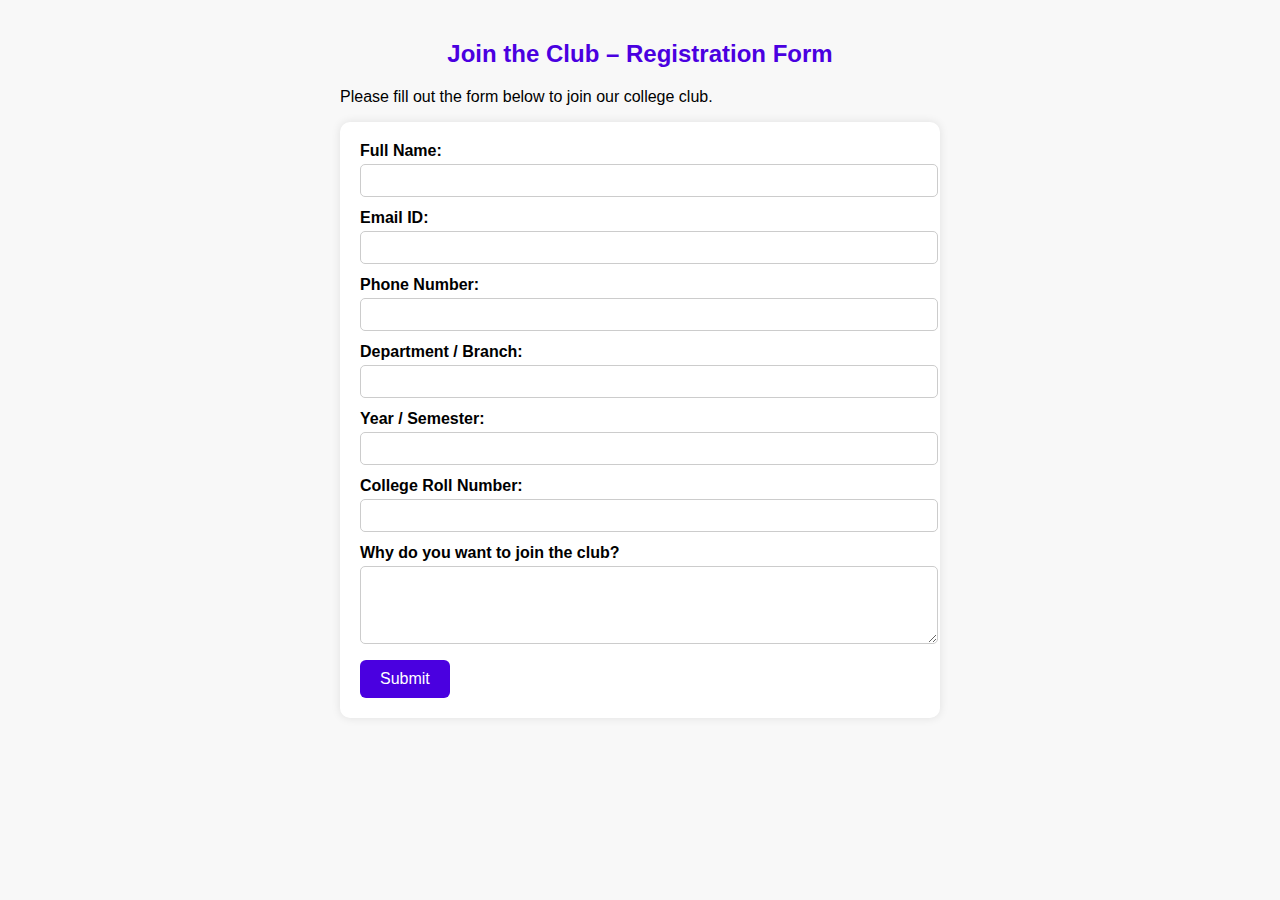
<file: join-club.html>
<!DOCTYPE html>
<html lang="en">
<head>
    <meta charset="UTF-8">
    <meta name="viewport" content="width=device-width, initial-scale=1.0">
    <title>Join the Club - Registration Form</title>
    <link rel="stylesheet" href="join-club.css">
</head>
<body style="font-family: Arial; padding: 20px; max-width: 600px; margin: auto;">

    <h2>Join the Club – Registration Form</h2>
    <p>Please fill out the form below to join our college club.</p>

    <form>

        <label>Full Name:</label><br>
        <input type="text" name="name" required style="width:100%; padding:8px; margin-bottom:12px;"><br>

        <label>Email ID:</label><br>
        <input type="email" name="email" required style="width:100%; padding:8px; margin-bottom:12px;"><br>

        <label>Phone Number:</label><br>
        <input type="tel" name="phone" required style="width:100%; padding:8px; margin-bottom:12px;"><br>

        <label>Department / Branch:</label><br>
        <input type="text" name="branch" required style="width:100%; padding:8px; margin-bottom:12px;"><br>

        <label>Year / Semester:</label><br>
        <input type="text" name="year" required style="width:100%; padding:8px; margin-bottom:12px;"><br>

        <label>College Roll Number:</label><br>
        <input type="text" name="roll" required style="width:100%; padding:8px; margin-bottom:12px;"><br>

        <label>Why do you want to join the club?</label><br>
        <textarea name="reason" rows="4" required style="width:100%; padding:8px; margin-bottom:12px;"></textarea><br>

        <button type="submit" 
            style="background:#4A00E0; color:white; padding:10px 20px; border:none; border-radius:6px; cursor:pointer;">
            Submit
        </button>
    </form>
  <script src="join-club.js" ></script>
</body>

</html>
</file>
<file: join-club.css>
body {
    font-family: Arial, sans-serif;
    padding: 20px;
    max-width: 600px;
    margin: auto;
    background: #f8f8f8;
}

h2 {
    text-align: center;
    color: #4A00E0;
}

form {
    background: white;
    padding: 20px;
    border-radius: 10px;
    box-shadow: 0px 0px 10px rgba(0,0,0,0.1);
}

label {
    font-weight: bold;
}

input, textarea {
    width: 100%;
    padding: 8px;
    margin-top: 4px;
    margin-bottom: 12px;
    border: 1px solid #ccc;
    border-radius: 5px;
}

button {
    background: #4A00E0;
    color: white;
    padding: 10px 20px;
    border: none;
    border-radius: 6px;
    cursor: pointer;
    font-size: 16px;
}

button:hover {
    background: #6a00ff;
}
</file>
